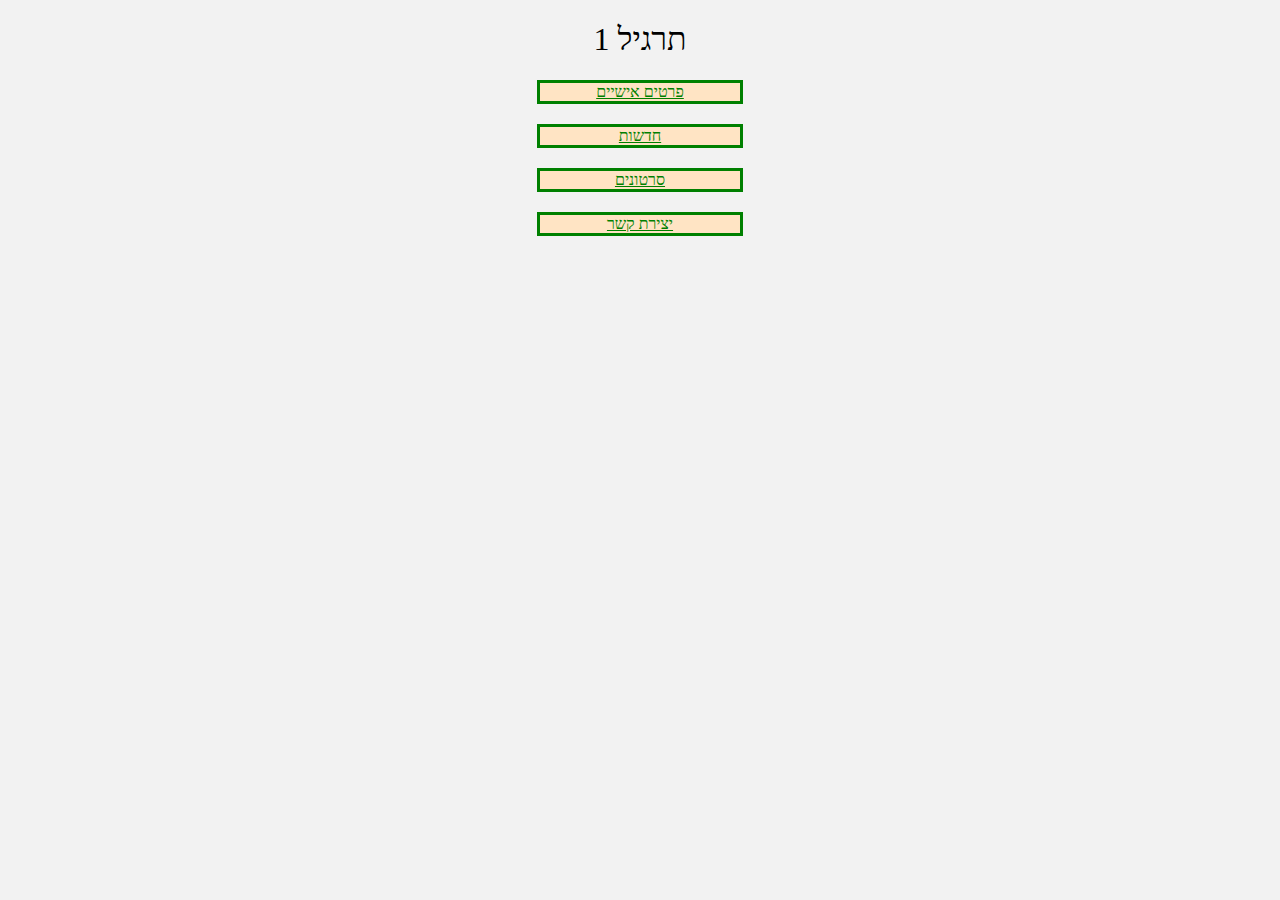
<file: index.html>
<!DOCTYPE html>
<html lang="en">
<head>
    <meta charset="UTF-8">
    <meta name="viewport" content="width=device-width, initial-scale=1.0">
    <link rel="stylesheet" href="style.css">
    <title>האתר הראשון שלי</title>
</head>
<body>
    <h1 id="h1-findex">תרגיל 1</h1>

    <a href="info.html" class="a-findex">פרטים אישיים</a>
    <a href="news.html" class="a-findex">חדשות</a>
    <a href="video.html" class="a-findex">סרטונים</a>

    <a href="contact.html" class="a-findex">יצירת קשר</a>
</body>
</html>
</file>
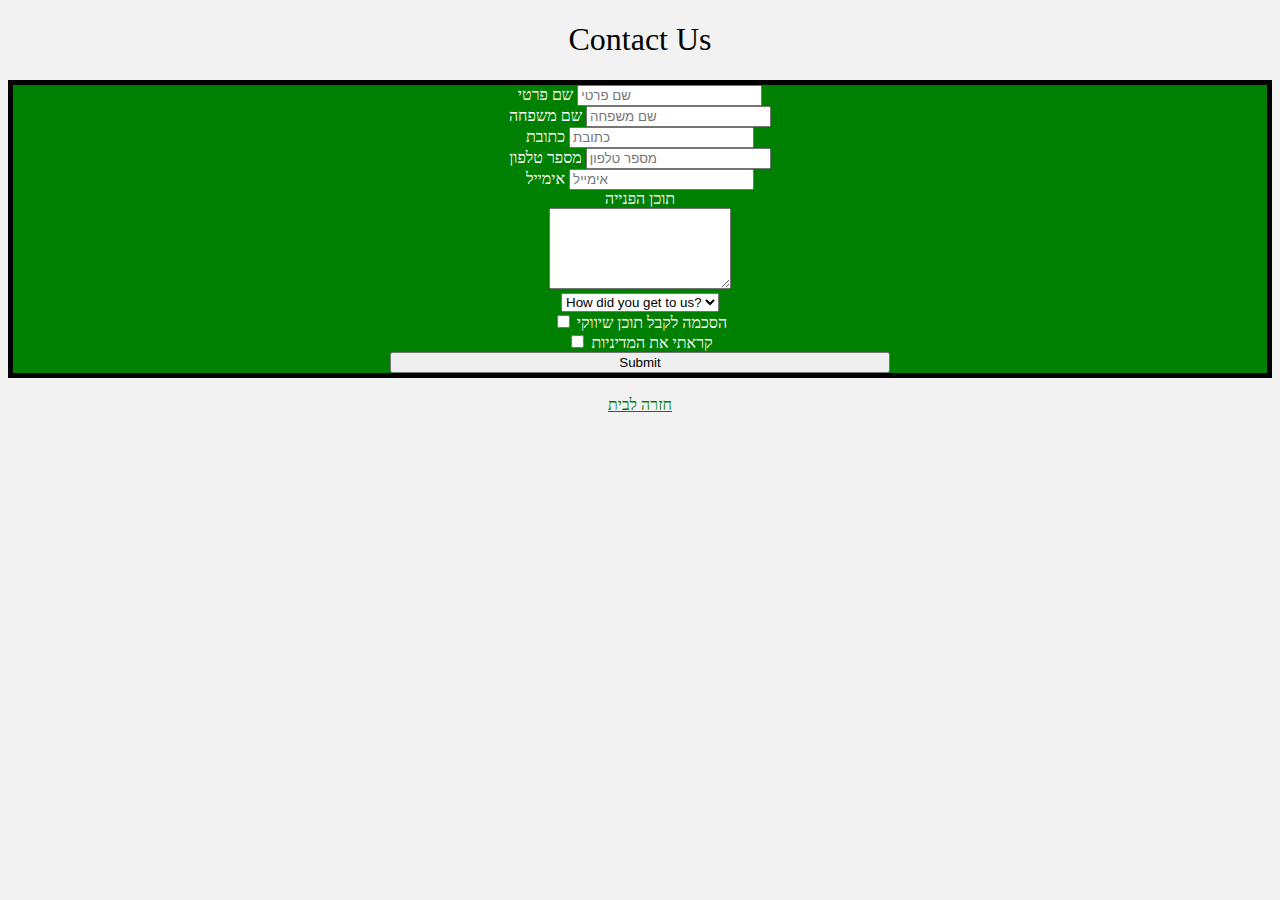
<file: contact.html>
<!DOCTYPE html>
<html lang="en">
<head>
    <meta charset="UTF-8">
    <meta name="viewport" content="width=device-width, initial-scale=1.0">
    <link rel="stylesheet" href="style.css">
    <title>יצירת קשר</title>
</head>
<body style="text-align:center;">
    <h1>Contact Us</h1>

    <form action="" id="form-fcontact">
        <label for="fname">שם פרטי</label>
        <input type="text" name="" id="fname" placeholder="שם פרטי" required><br>
        <label for="lname">שם משפחה</label>
        <input type="text" name="" id="lname" placeholder="שם משפחה" required><br>
        <label for="address">כתובת</label>
        <input type="text" name="" id="address" placeholder="כתובת" required><br>
        <label for="phone">מספר טלפון</label>
        <input type="tel" name="" id="phone" placeholder="מספר טלפון" required><br>
        <label for="email">אימייל</label>
        <input type="email" name="" id="email" placeholder="אימייל" required><br>
        <label for="mark">תוכן הפנייה</label><br>
        <textarea name="" id="mark" rows="5" required></textarea><br>
        <select name="" required>
            <option value="" disabled selected hidden>How did you get to us?</option>
            <option value="fbox">faceboox</option>
            <option value="gle">google</option>
            <option value="fnd">friend</option>
            <option value="otr">other</option>
        </select><br>
        <input type="checkbox" name="" id="check1">
        <label for="check1">הסכמה לקבל תוכן שיווקי</label><br>
        <input type="checkbox" name="" id="check2" required>
        <label for="check2">קראתי את המדיניות</label>
        <input type="submit" id="submit-fcontact">
    </form>
    <br>

    <a href="index.html">חזרה לבית</a>
</body>
</html>
</file>
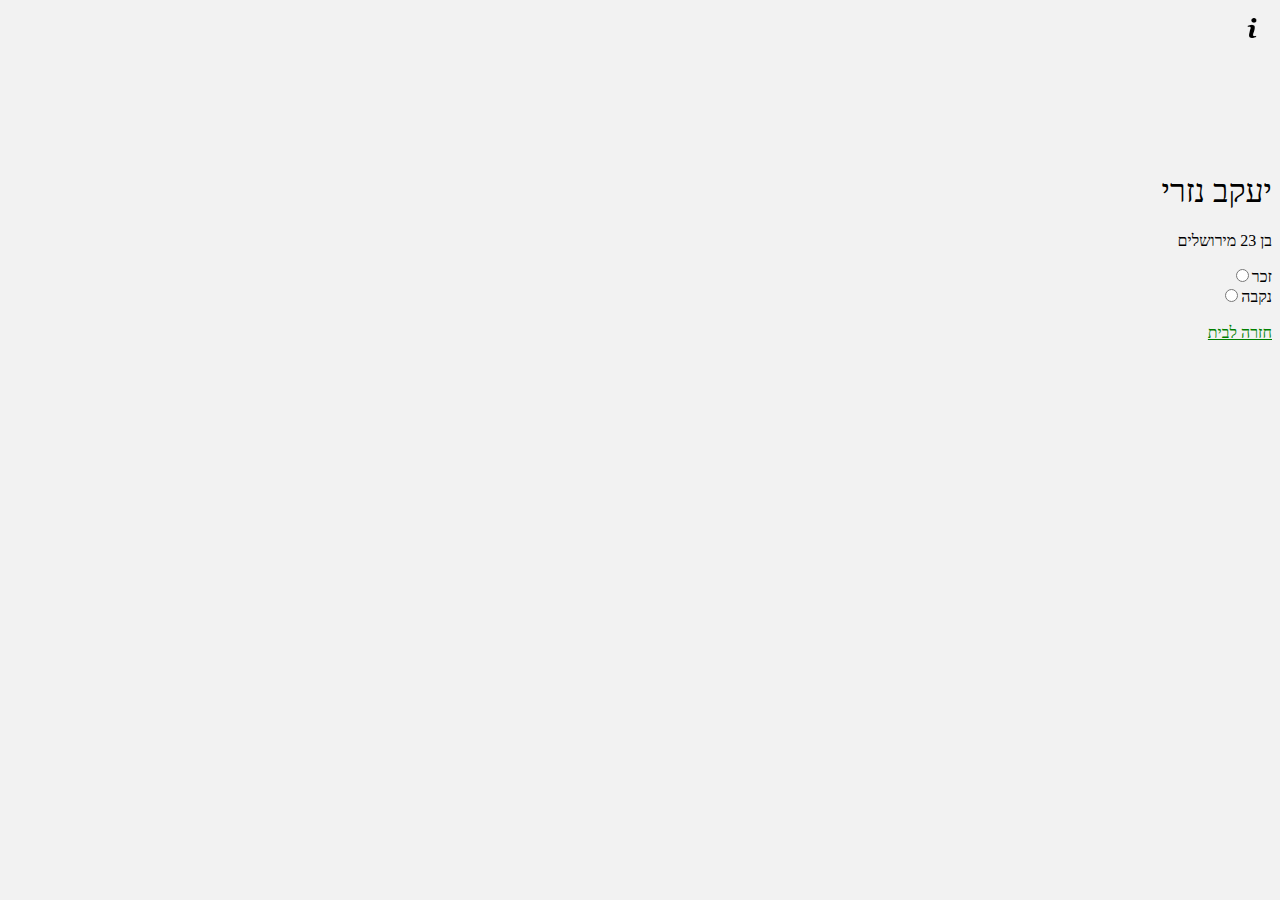
<file: info.html>
<!DOCTYPE html>
<html lang="en">
<head>
    <meta charset="UTF-8">
    <meta name="viewport" content="width=device-width, initial-scale=1.0">
    <link rel="stylesheet" href="style.css">
    <title>פרטים אישיים</title>
</head>
<body style="direction: rtl;">
    <img src="img\info.png" alt="info" width="20px" id="img-finfo">
    
    <h1>יעקב נזרי</h1>

    <p>
        בן 23 מירושלים
    </p>

    <label>
        זכר<input type="radio" name="gender">
    </label><br>
    <label>
        נקבה<input type="radio" name="gender">
    </label><br>

    <br>
    <a href="index.html">חזרה לבית</a>
</body>
</html>
</file>
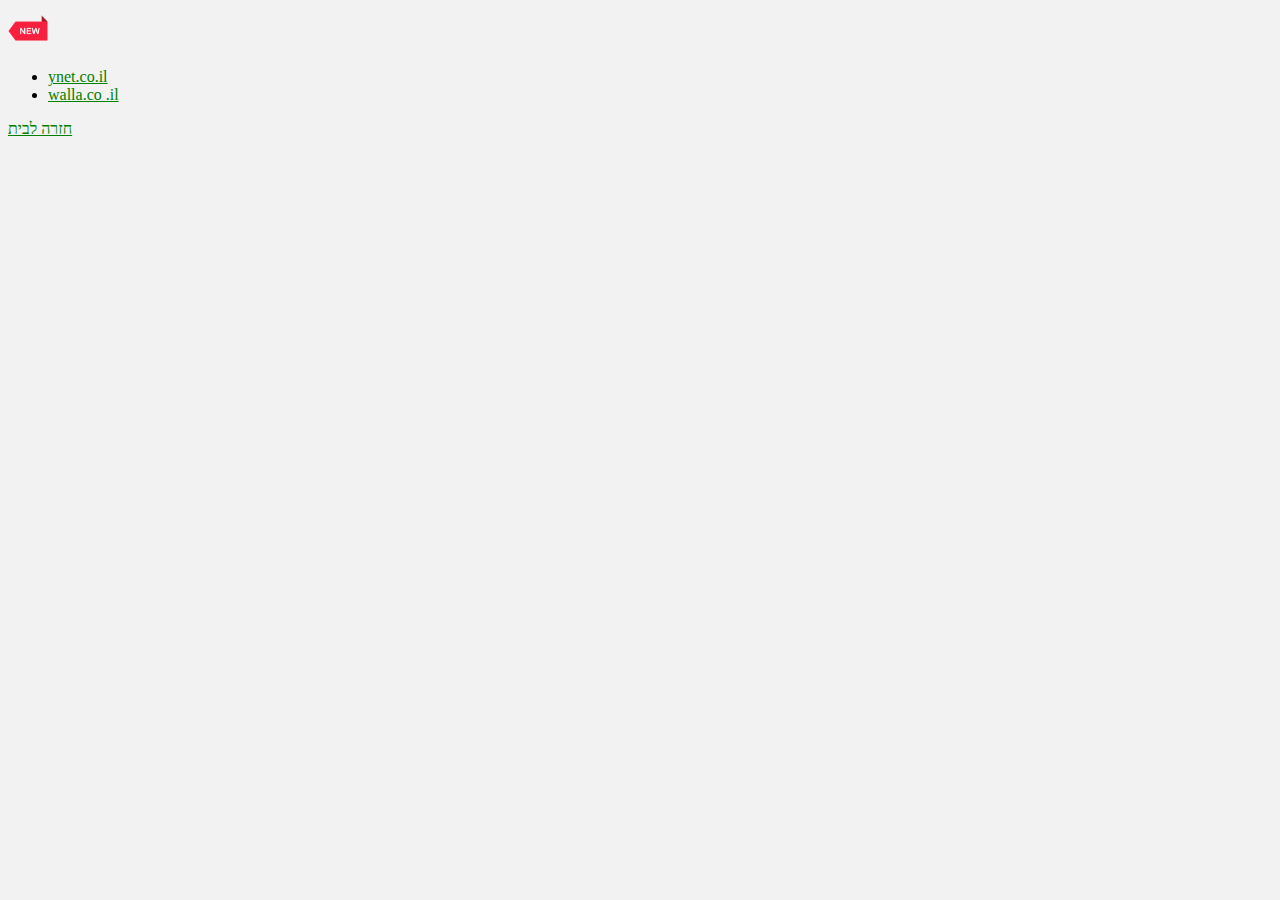
<file: news.html>
<!DOCTYPE html>
<html lang="en">
<head>
    <meta charset="UTF-8">
    <meta name="viewport" content="width=device-width, initial-scale=1.0">
    <link rel="stylesheet" href="style.css">
    <title>חדשות</title>
</head>
<body>
    <img src="img\new.png" alt="new" width="40px">

    <ul>
        <li><a href="https://www.ynet.co.il" target="_blank">ynet.co.il</a></li>
        <li><a href="https://www.walla.co.il" target="_blank">walla.co .il</a></li>
    </ul>

    <a href="index.html">חזרה לבית</a>
</body>
</html>
</file>
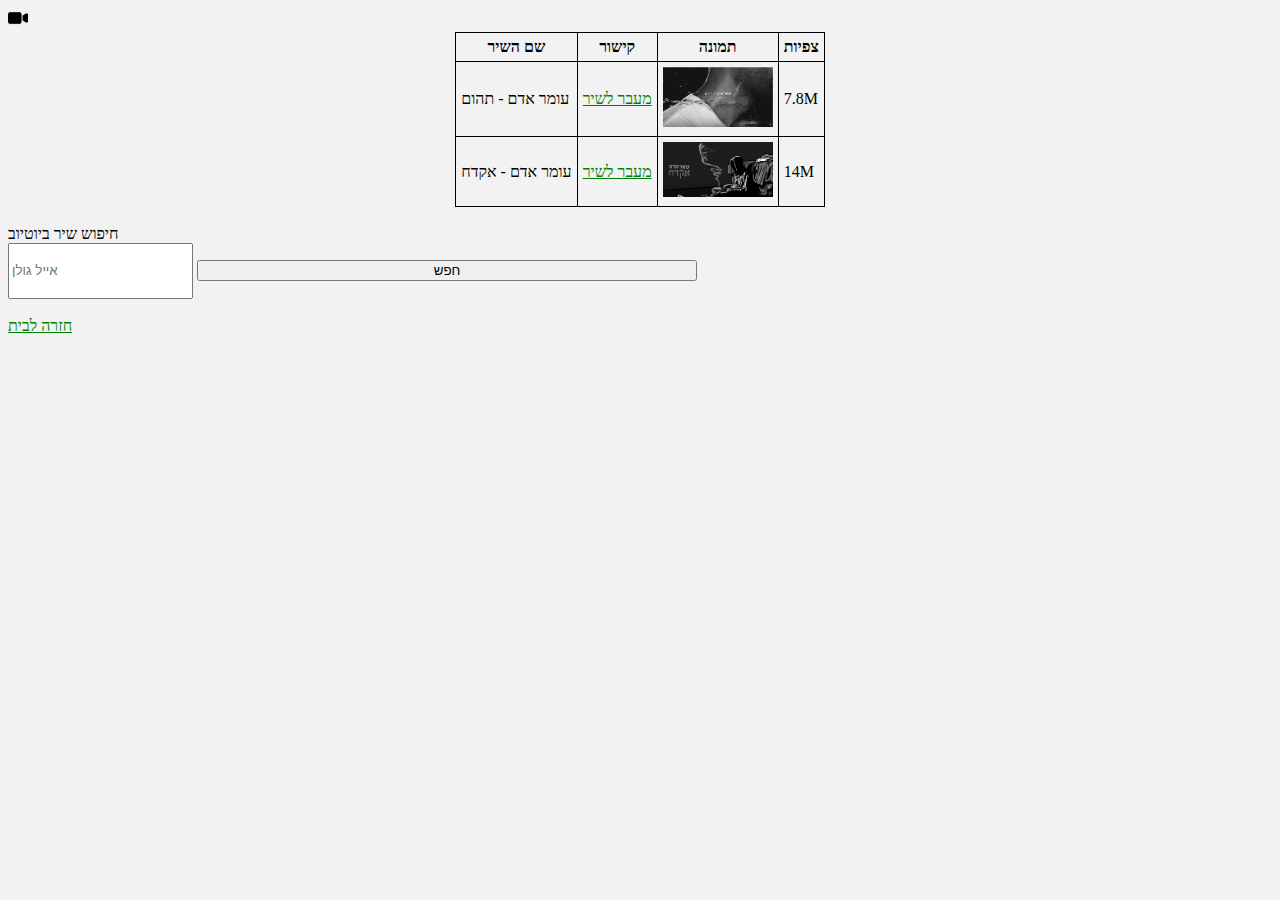
<file: video.html>
<!DOCTYPE html>
<html lang="en">
<head>
    <meta charset="UTF-8">
    <meta name="viewport" content="width=device-width, initial-scale=1.0">
    <link rel="stylesheet" href="style.css">
    <title>ווידאו</title>
</head>
<body>
    <img src="img\video.png" alt="video" width="20px">

    <table>
        <thead>
            <tr>
                <th>שם השיר</th>
                <th>קישור</th>
                <th>תמונה</th>
                <th>צפיות</th>
            </tr>
        </thead>

        <tbody>
            <tr>
                <td>עומר אדם - תהום</td>
                <td><a href="https://www.youtube.com/watch?v=L5WSsFFElvw" target="_blank">מעבר לשיר</a></td>
                <td><img src="img\תהום.png" alt="תהום" width="110px"></td>
                <td>7.8M</td>
            </tr>
            <tr>
                <td>עומר אדם - אקדח</td>
                <td><a href="https://www.youtube.com/watch?v=_QvqhSbvzdE" target="_blank">מעבר לשיר</a></td>
                <td><img src="img\אקדח.png" alt="אקדח" width="110px"></td>
                <td>14M</td>
            </tr>
        </tbody>
    </table>
    <br>

    <form action="https://www.youtube.com/results" method="get" target="_blank">
        <label>
           חיפוש שיר ביוטיוב <br><input style="height:50px;" type="text" name="search_query" placeholder="אייל גולן">
        </label>
        <input type="submit" value="חפש">
    </form>
    <br>

    <a href="index.html">חזרה לבית</a>
</body>
</html>
</file>
<file: style.css>
body{
    background-color:#f2f2f2;
}
a{
    color:green;
}
.a-findex{
    border:3px solid green;
    background-color:bisque;
    display: block;
    width:200px;
    margin: auto;
    text-align: center;
    margin-bottom:20px;
}
#form-fcontact{
    background-color: green;
    color:white;
    border:5px solid black;
}
input[type="submit"]{
    width:500px;
}
h1{
    font-weight: 100;
    font-size:32px;
}
#h1-findex{
    text-align:center;
}
table{
    border-collapse:collapse ;
    margin: auto;
}
th, td{
    border:1px solid black;
    padding:5px;
}
#img-finfo{
    padding:10px;
    margin-bottom: 100px;
}
#submit-fcontact{
    display: block;
    margin:auto;
}
</file>
